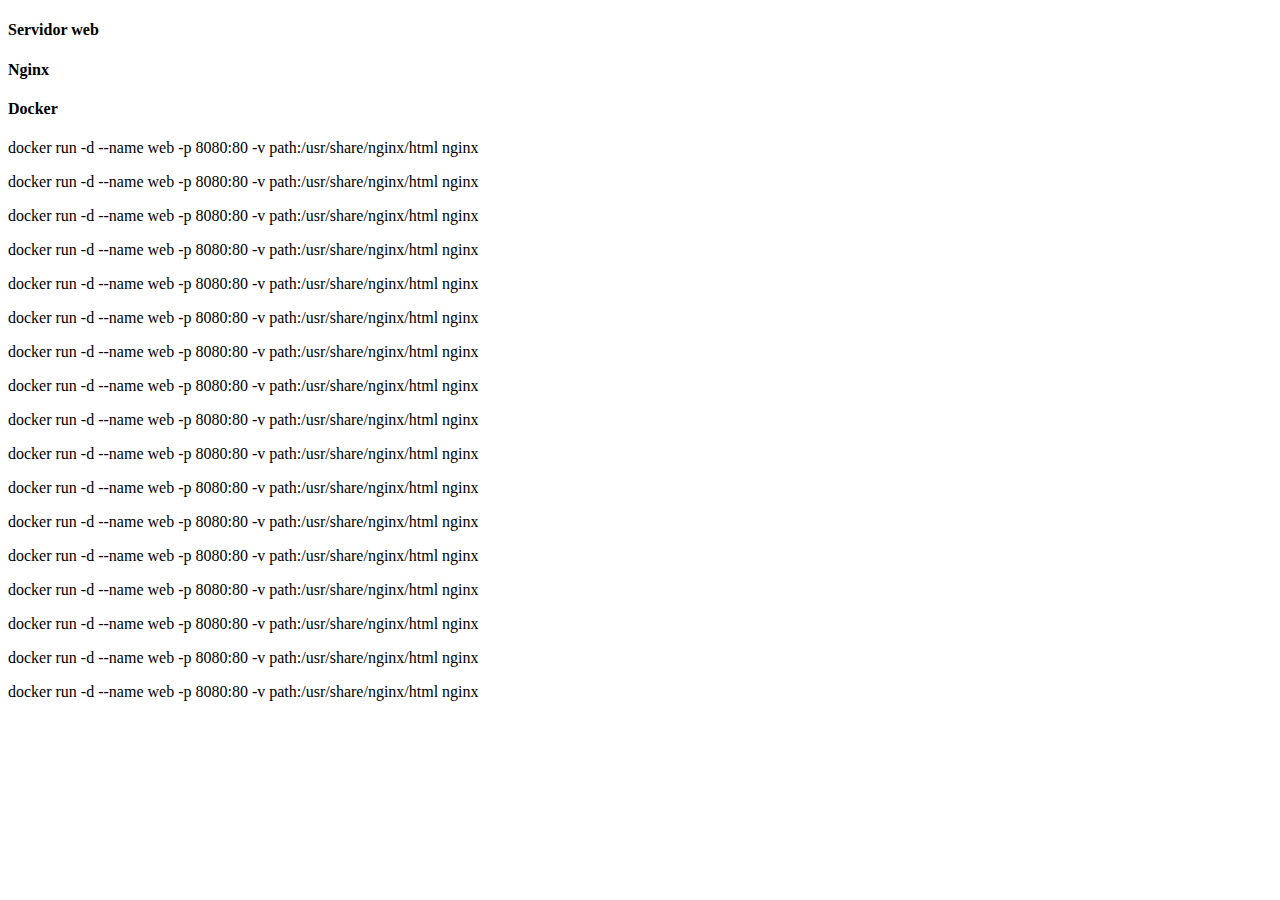
<file: 01-nginx/index.html>
<!DOCTYPE html>
<html lang="en">
<head>
    <meta charset="UTF-8">
    <meta name="viewport" content="width=device-width, initial-scale=1.0">
    <title>Nginx</title>
</head>
<body>
    <h4>Servidor web</h4>
    <h4>Nginx</h4>
    
    <h4>Docker</h4>
    <p>docker run -d --name web -p 8080:80 -v path:/usr/share/nginx/html nginx</p>
    <p>docker run -d --name web -p 8080:80 -v path:/usr/share/nginx/html nginx</p>
    <p>docker run -d --name web -p 8080:80 -v path:/usr/share/nginx/html nginx</p>
    <p>docker run -d --name web -p 8080:80 -v path:/usr/share/nginx/html nginx</p>
    <p>docker run -d --name web -p 8080:80 -v path:/usr/share/nginx/html nginx</p>
    <p>docker run -d --name web -p 8080:80 -v path:/usr/share/nginx/html nginx</p>
    <p>docker run -d --name web -p 8080:80 -v path:/usr/share/nginx/html nginx</p>
    <p>docker run -d --name web -p 8080:80 -v path:/usr/share/nginx/html nginx</p>
    <p>docker run -d --name web -p 8080:80 -v path:/usr/share/nginx/html nginx</p>
    <p>docker run -d --name web -p 8080:80 -v path:/usr/share/nginx/html nginx</p>
    <p>docker run -d --name web -p 8080:80 -v path:/usr/share/nginx/html nginx</p>
    <p>docker run -d --name web -p 8080:80 -v path:/usr/share/nginx/html nginx</p>
    <p>docker run -d --name web -p 8080:80 -v path:/usr/share/nginx/html nginx</p>
    <p>docker run -d --name web -p 8080:80 -v path:/usr/share/nginx/html nginx</p>
    <p>docker run -d --name web -p 8080:80 -v path:/usr/share/nginx/html nginx</p>
    <p>docker run -d --name web -p 8080:80 -v path:/usr/share/nginx/html nginx</p>
    <p>docker run -d --name web -p 8080:80 -v path:/usr/share/nginx/html nginx</p>
</body>
</html>
</file>
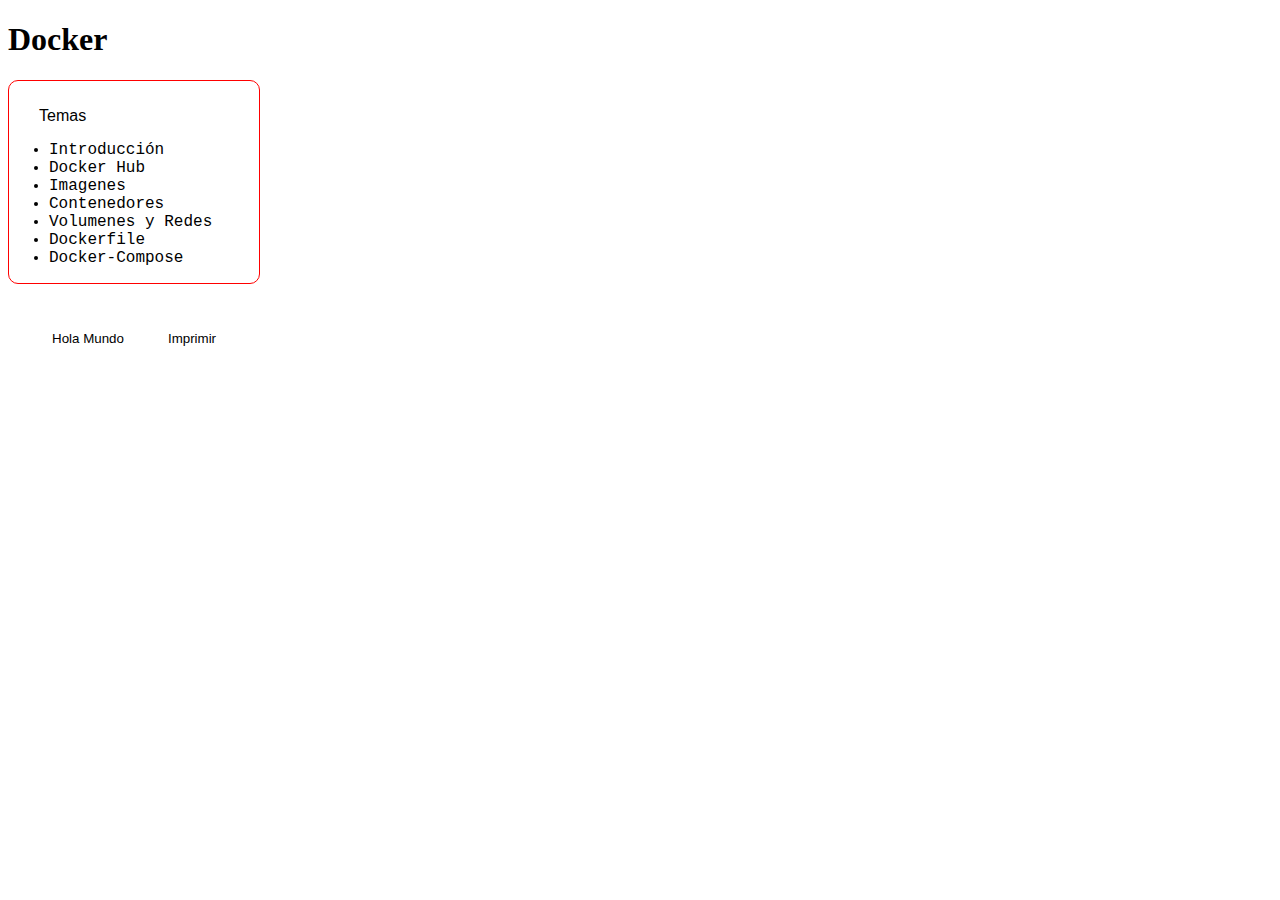
<file: 02-nginx/app/index.html>
<!DOCTYPE html>
<html lang="en">
<head>
    <meta charset="UTF-8">
    <title>Docker</title>
    <link rel="stylesheet" href="./css/styles.css">
</head>
<body>

    <h1>Docker</h1>
    <div class="caja">
        <p>Temas</p>
        <ul>
            <li>Introducción</li>
            <li>Docker Hub</li>
            <li>Imagenes</li>
            <li>Contenedores</li>
            <li>Volumenes y Redes</li>
            <li>Dockerfile</li>
            <li>Docker-Compose</li>
        </ul>
    </div>
    <div class="btns">
        <button id="hola" class="btn">Hola Mundo</button>
        <button class="btn print">Imprimir</button>
    </div>

    <script src="js/app.js"></script>
    
</body>
</html>
</file>
<file: 02-nginx/app/css/styles.css>
p {
    margin-left: 30px;
    font-family: 'Lucida Sans', 'Lucida Sans Regular', 'Lucida Grande', 'Lucida Sans Unicode', Geneva, Verdana, sans-serif;
}
 
.caja {
   padding-top: 10px;
   border: 1px solid red;
   border-radius: 10px;
   width: 250px;
}

ul {
    font-family: 'Courier New', Courier, monospace;
}

.btns {
    padding-top: 10px;
    margin-left: 30px;
}

.btn {
    position: relative;
    top: 20px;
    height: 50px;
    width: 100px;
    border-radius: 50%;
    border: none;
    color: var(--btnFontColor);
    background-color: var(--btnBg);
}

.light-theme {
    --bg: var(--green);
    --fontColor: var(--black);
    --btnBg: var(--black);
    --btnFontColor: var(--white);
  }
  
  .dark-theme {
    --bg: var(--black);
    --fontColor: var(--green);
    --btnBg: var(--white);
    --btnFontColor: var(--black);
  }
</file>
